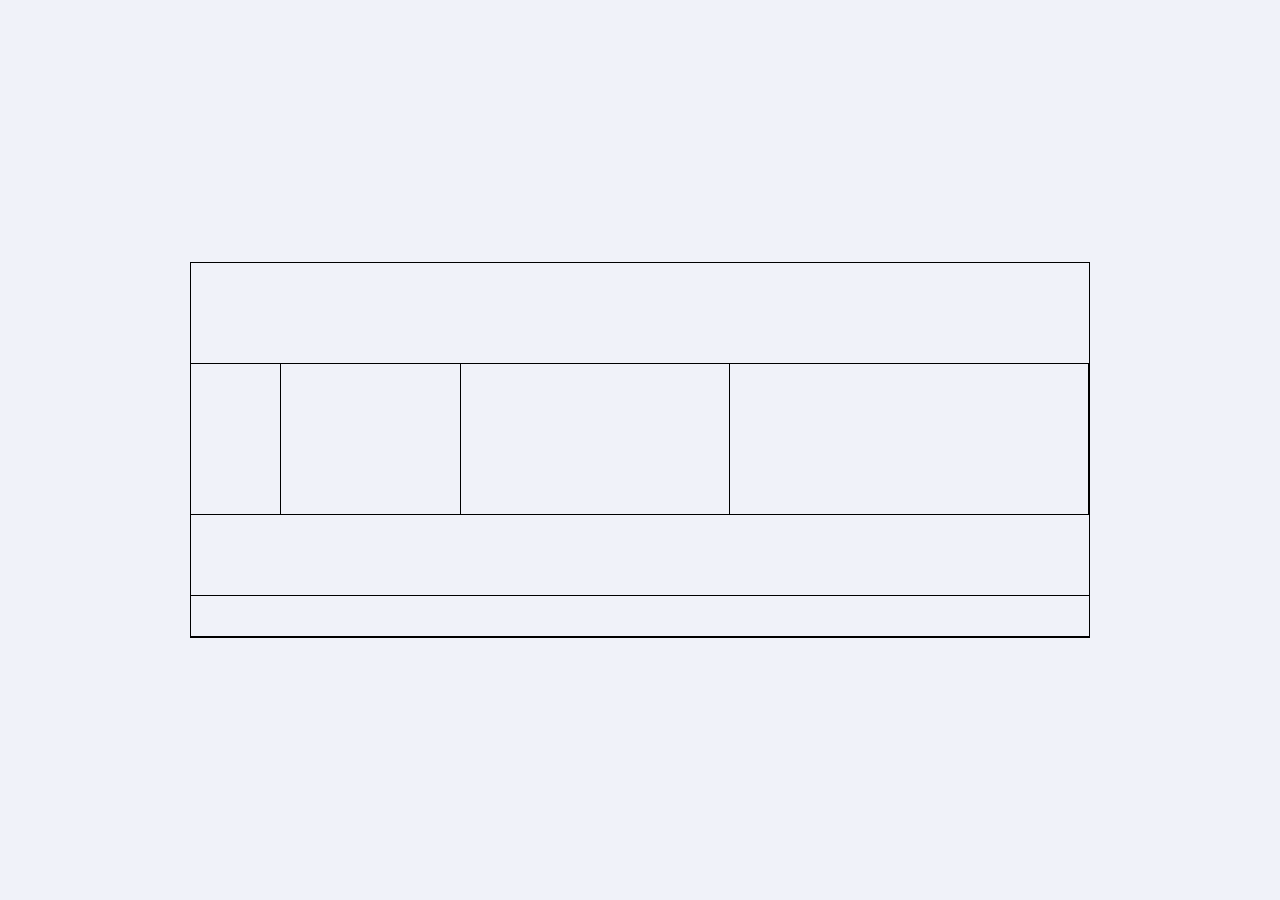
<file: Ejercicio1/index.html>
<!DOCTYPE html>
<html lang="es">
<head>
  <meta charset="UTF-8" />
  <meta name="viewport" content="width=device-width, initial-scale=1" />
  <title>Diseño</title>
  <link rel="stylesheet" href="estilo.css" />
</head>
<body class="cuerpo">
  <div class="contenedor">
    <div class="encabezado"></div>
    <div class="fila">
      <div class="columna col-10"></div>
      <div class="columna col-20"></div>
      <div class="columna col-30"></div>
      <div class="columna col-40"></div>
      <div class="flexible"></div>
    </div>
    <div class="seccion-80"></div>
    <div class="seccion-40"></div>
  </div>
</body>
</html>
</file>
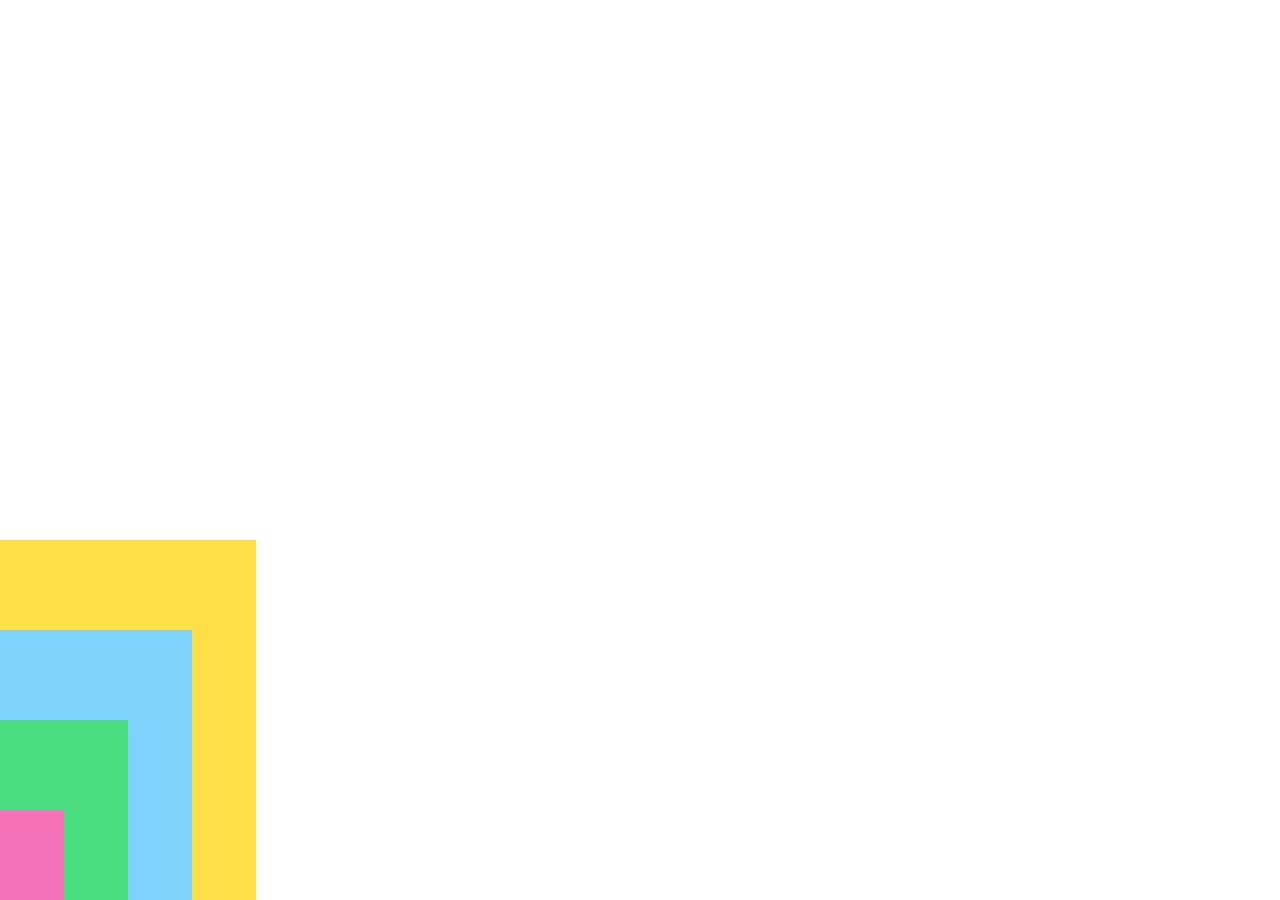
<file: Ejercicio2/index.html>
<!DOCTYPE html>
<html lang="es">
<head>
  <meta charset="UTF-8" />
  <meta name="viewport" content="width=device-width, initial-scale=1" />
  <title>Cuadrados Anidados</title>
  <link rel="stylesheet" href="style.css" />
</head>
<body class="cuerpo">
  <div class="contenedor-principal">
    <div class="lado-izquierdo">
      <div class="cuadro fondo-amarillo"></div>
      <div class="cuadro fondo-celeste"></div>
      <div class="cuadro fondo-verde"></div>
      <div class="cuadro fondo-rosado"></div>
    </div>
    <div class="lado-derecho"></div>
  </div>
</body>
</html>
</file>
<file: Ejercicio1/estilo.css>
body.cuerpo {
  background-color: #f0f2f9;
  display: flex;
  justify-content: center;
  align-items: center;
  min-height: 100vh;
  margin: 0;
}

.contenedor {
  width: 900px;
  border: 1px solid black;
  box-sizing: border-box;
}

/* Secciones */
.encabezado {
  border-bottom: 1px solid black;
  height: 100px;
}

.fila {
  display: flex;
  border-bottom: 1px solid black;
  height: 150px;
}

.seccion-80 {
  border-bottom: 1px solid black;
  height: 80px;
}

.seccion-40 {
  border-bottom: 1px solid black;
  height: 40px;
}

.columna {
  border-right: 1px solid black;
  height: 100%;
}

.col-10 {
  width: 10%;
}

.col-20 {
  width: 20%;
}

.col-30 {
  width: 30%;
}

.col-40 {
  width: 40%;
}

.flexible {
  flex: 1;
}
</file>
<file: Ejercicio2/style.css>
body.cuerpo {
  margin: 0;
  padding: 0;
}

.contenedor-principal {
  display: flex;
  width: 100%;
  min-height: 100vh;
}

.lado-izquierdo {
  position: relative;
  width: 50vw;
  height: 100vh;
}

.lado-derecho {
  width: 50vw;
  height: 100vh;
  background-color: white;
}

.cuadro {
  position: absolute;
  bottom: 0;
  left: 0;
}

.fondo-amarillo {
  background-color: #fde047; 
  width: 40%;
  height: 40%;
}

.fondo-celeste {
  background-color: #7dd3fc; 
  width: 30%;
  height: 30%;
}

.fondo-verde {
  background-color: #4ade80; 
  width: 20%;
  height: 20%;
}

.fondo-rosado {
  background-color: #f472b6;
  width: 10%;
  height: 10%;
}
</file>
